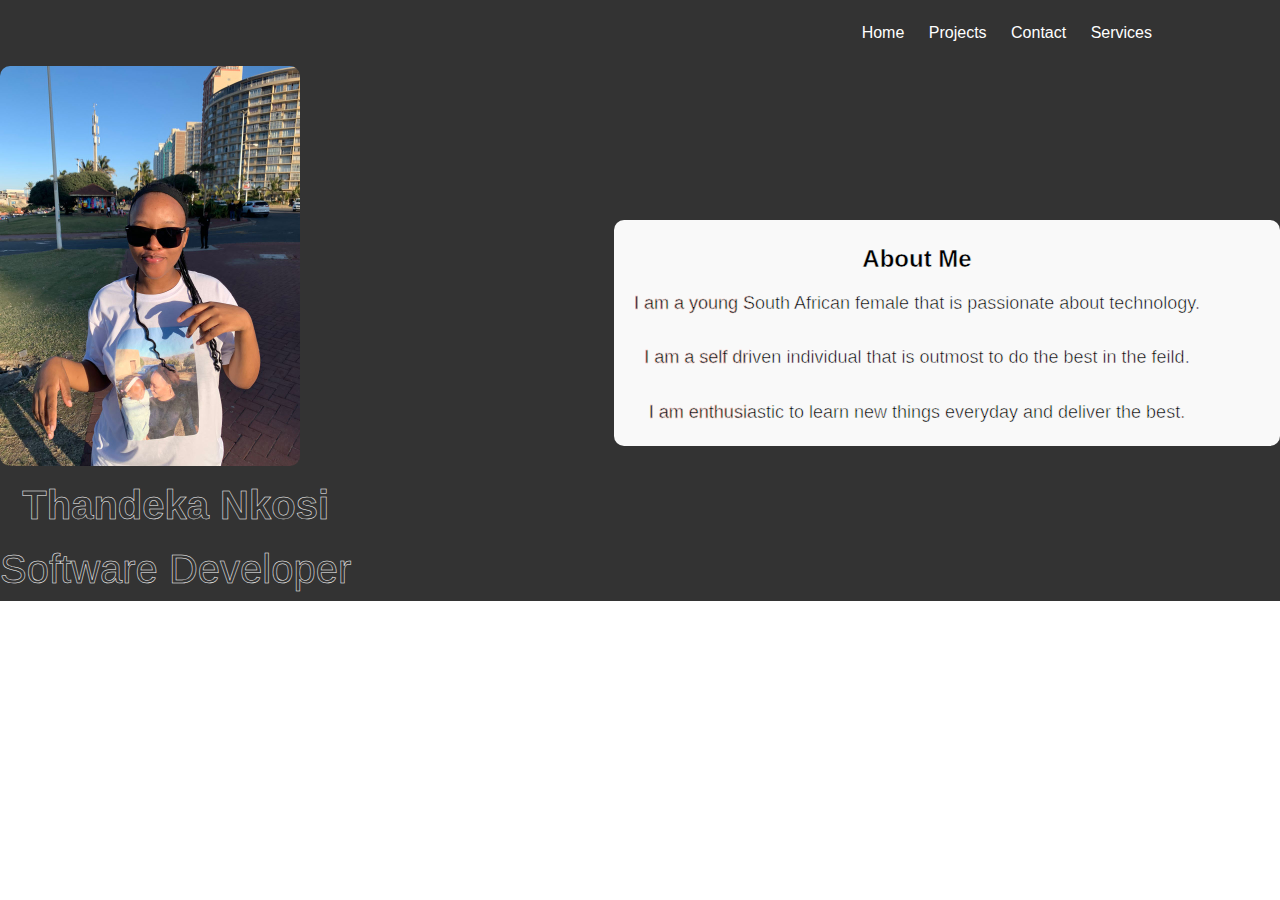
<file: TP/home.html>
<!DOCTYPE html>
<html lang="en">
<head>
    <meta charset="UTF-8">
    <meta name="viewport" content="width=device-width, initial-scale=1.0">
    <title>My Portfolio</title>
    <link rel="stylesheet" href="styles.css">
    
</head>
<body>

<header>
    <div class="container">
        <h1></h1>
        <nav>
            <a href="#home">Home</a>
            <a href="#projects">Projects</a>
            <a href="#contact">Contact</a>
            <a href="#services">Services</a>
        </nav>
    </div>
</header>

<main>
    <section id="home">
        <div class="container">
            <div class="profile-card">
                <img src="t.jpg" alt="Thandeka Nkosi">
                <div class="card-content">
                    <h3>Thandeka Nkosi</h3>
                    <p>Software Developer</p>
                </div>
            </div>
            <div class="description-card">
                <h3><b>About Me</h3></b>
                <p>I am a young South African female that is passionate about technology.</p><br>
                <p>I am a self driven individual that is outmost to do the best in the feild.</p><br>
                <p>I am enthusiastic to learn new things everyday and deliver the best.</p>
            </div>
        </div>
    </section>

    <section id="projects">
        <div class="container">
            <!-- Project content goes here -->
        </div>
    </section>

    <section id="contact">
        <div class="container">
            <!-- Contact form or information goes here -->
        </div>
    </section>

    <section id="services">
        <div class="container">
            <!-- Services content goes here -->
        </div>
    </section>
</main>


</body>
</html>
</file>
<file: TP/styles.css>
* {
    margin: 0;
    padding: 0;
    box-sizing: border-box;
}
body {
    font-family: Arial, sans-serif;
    line-height: 1.6;
}

.container {
    background: linear-gradient(180deg,  #333 120%, transparent 50%);
    display: flex;
    justify-content: space-between;
    align-items: center;
}
.home {
    height: 100vh;
    background: linear-gradient(-90deg,  #333 50%, transparent 50%);
    display: flex;
    justify-content: space-between;
    align-items: center;
}

header {
    background: #333;
    color: #fff;
    padding: 20px 0;
    display: flex;
    justify-content: flex-end; /* Align items to the right */
}

header .container {
    width: 80%;
    margin: 0 auto;
    display: flex;
    justify-content: space-between;
    align-items: center;
}

/* Add styles for profile card */
/* Modify styles to move the image to the left and increase its size */
.profile-card img {
    width: 300px; /* Increase the width */
    height: 400px; /* Maintain aspect ratio */
    border-radius: 10px; /* Adjust border radius */
    margin-right: 40px; /* Move the image to the left */
}

/* Add animation to the card content */
.card-content {
    position: relative;
    overflow: hidden;
    max-width:600px;
    text-align:left;
}

.container p ,h3{
    font-size:40px;
    color:transparent;
    -webkit-text-stroke: .5px #fff;
    background-image: linear-gradient(salmon,salmon);
    background-repeat: no-repeat;
    -webkit-background-clip:text;
    background-clip: text;
    background-position: -510px 0;
    animation:animateText 6s linear infinite;
    text-align:center;
    padding-right:60px;
    

}
@keyframes animateText{
    0%,
    95%,
    100%{
        background-position: -510px 0;
       
    }
    65%,85%{
        background-position: 0 0; 
    }
}

/* Define animations */
@keyframes slideIn {
    from {
        transform: translateX(100%);
        opacity: 0;
    }
    to {
        transform: translateX(0);
        opacity: 1;
    }
}

@keyframes fadeIn {
    from {
        opacity: 0;
    }
    to {
        opacity: 1;
    }
}

nav a {
    color: #fff;
    text-decoration: none;
    margin-left: 20px; /* Add some space between links */
}
nav a:hover,
nav a.active{
    color: salmon;
}
.description-card {
    background-color: #f9f9f9;
    border-radius: 10px;
    padding: 20px;
    margin-left: 80px; /* Add some space between the image and the description */
}

.description-card h3 {
    color: black;
    font-size: 24px;
    margin-bottom: 10px;
}

.description-card p {
    color: black;
    font-size: 18px;
}



nav a:first-child {
    margin-left: 0; /* No margin for the first link */
}
</file>
